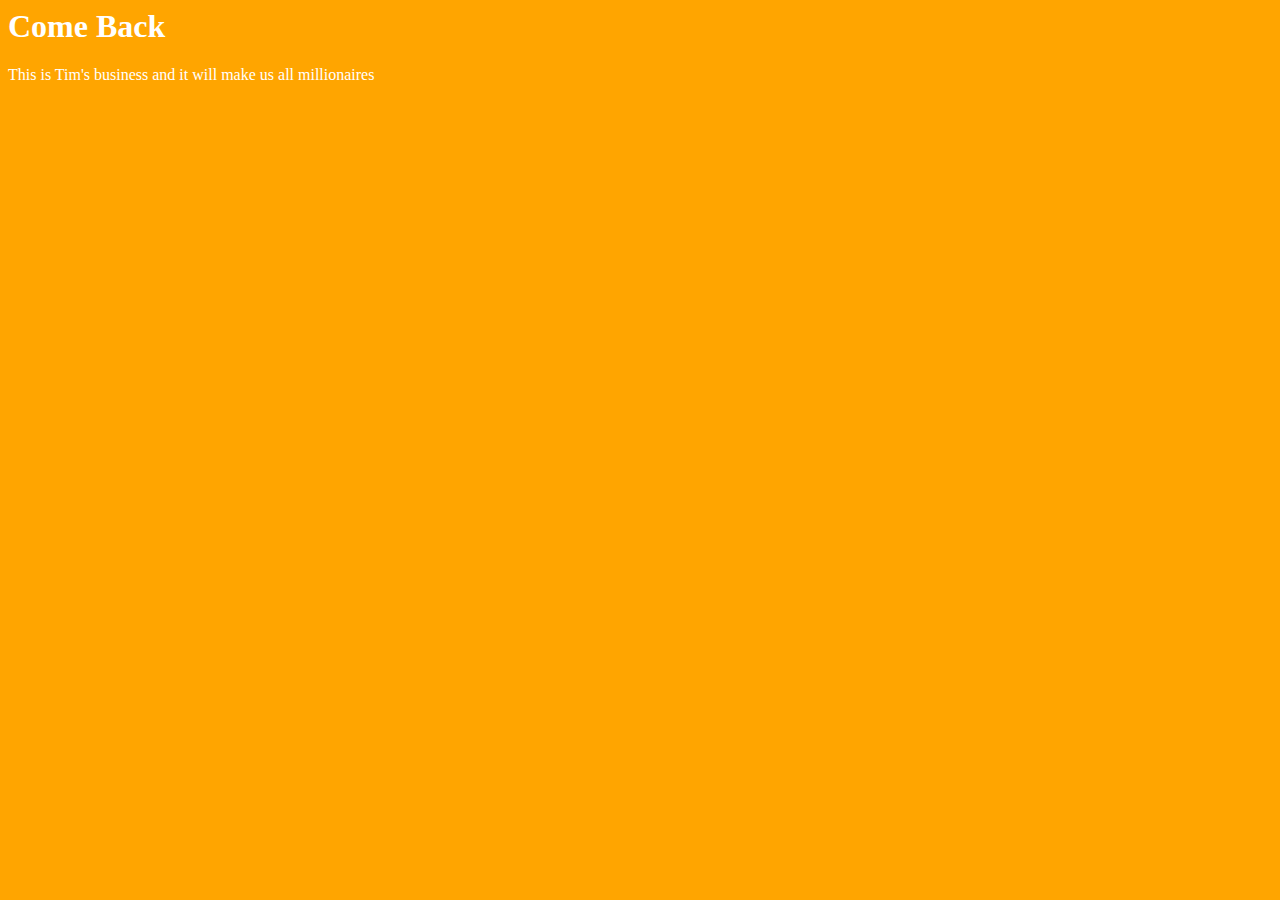
<file: index.html>
<html>
<head>
	<link rel="stylesheet" type="text/css" href="style.css">
	<title>Come Back by Seven Palms</title>
</head>
<body>
	<h1>Come Back</h1>
	<p>This is Tim's business and it will make us all millionaires</p>
</body>
</html>
</file>
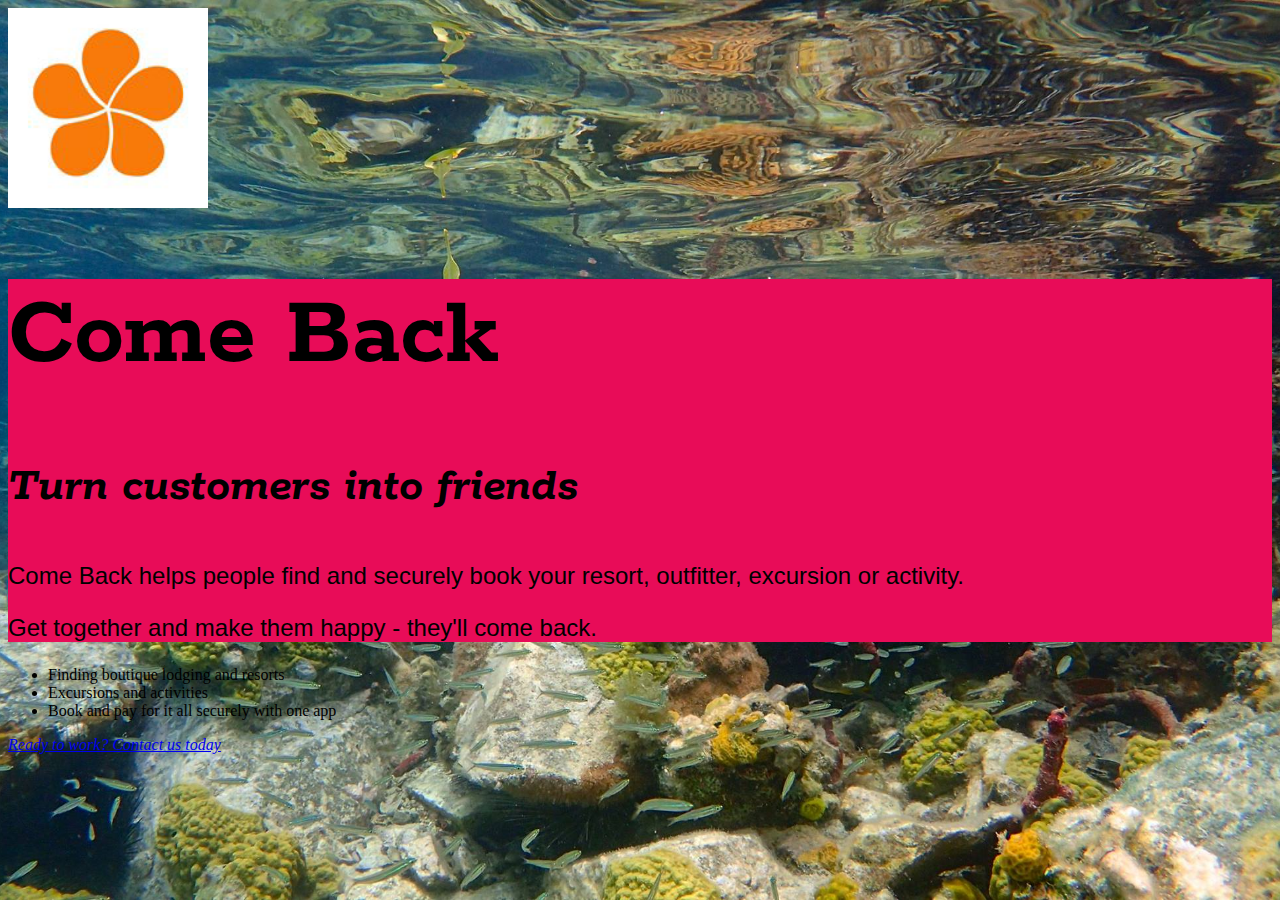
<file: Unit 3/comebackhome.html>
<!DOCTYPE html>
<html>
<head>
	<link href='http://fonts.googleapis.com/css?family=Rokkitt' rel='stylesheet' type='text/css'>
	<link rel="stylesheet" type="text/css" href="style.css">
	<title>Come Back by Seven Palms</title>
</head>
<img src="mauna kea logo.png" height="200" width="200"
<body>
	<div id="headline">
	<h1 id ="slogan">Come Back</h1>
	<h3>Turn customers into friends</h3>
	<p>Come Back helps people find and securely book your resort, outfitter, excursion or activity. <br><p id="important">Get together and make them happy - they'll come back.</p>
	</div>
	<ul>
		<li>Finding boutique lodging and resorts</li>
		<li>Excursions and activities</li>
		<li>Book and pay for it all securely with one app</li>
	</ul>
	<a href="tjkarstens1@yahoo.com">Ready to work? Contact us today</a>
</body>
</html>
</file>
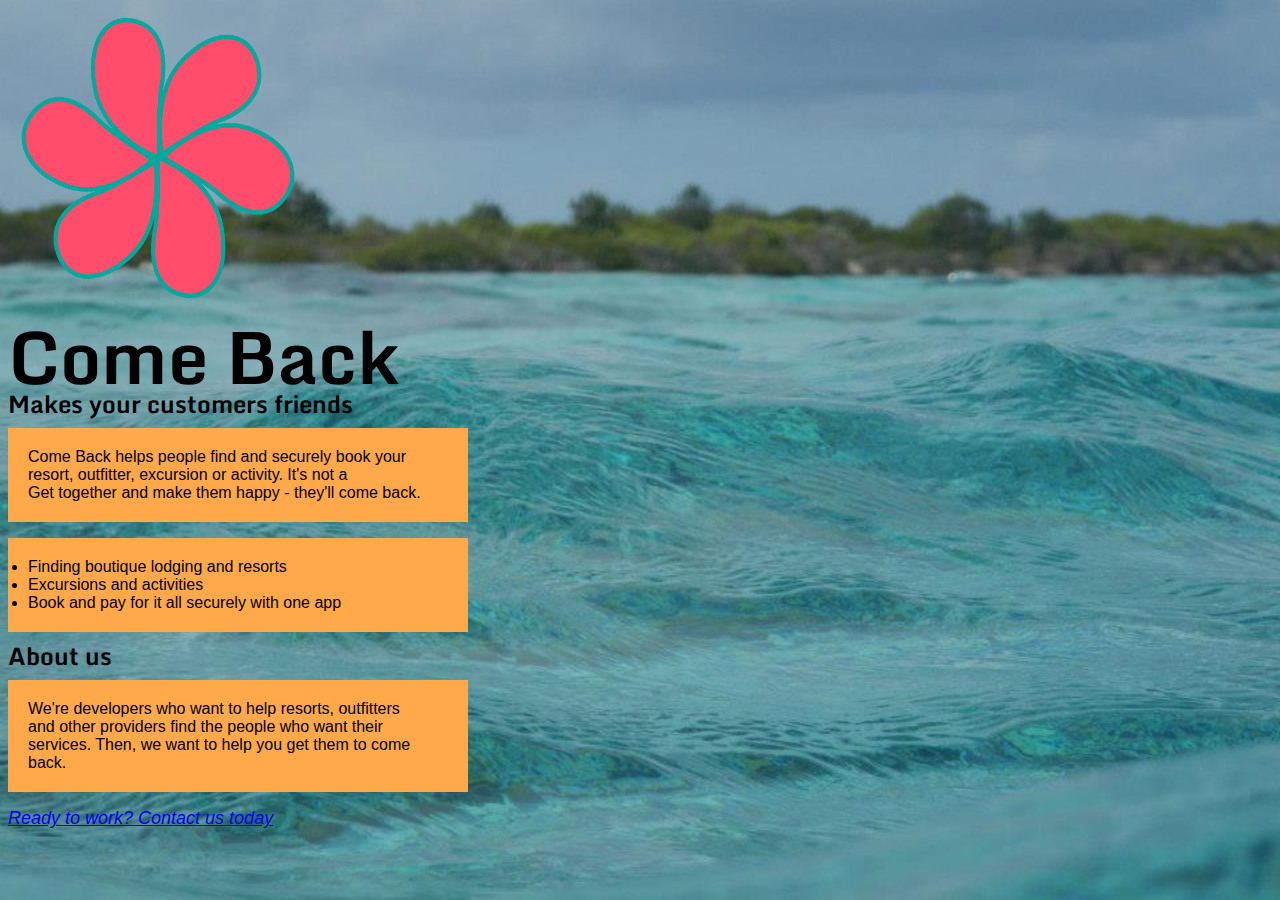
<file: Unit 4/comebackhomeUNIT4.html>
<!DOCTYPE html>
<html>
<head>
	<link href='http://fonts.googleapis.com/css?family=Monda' rel='stylesheet' type='text/css'>
	<link rel="stylesheet" type="text/css" href="style.css">
	<title>Come Back by Seven Palms</title>
</head>
<body>
	<img src="orchid5.png" height="300" width="300"
	<div id="headline">
	<h1 id ="slogan">Come Back</h1>
	<h3>Makes your customers friends</h3>
	</div>
	<p>Come Back helps people find and securely book your resort, outfitter, excursion or activity. It's not a <br>Get together and make them happy - they'll come back.</p>
	<ul>
		<li>Finding boutique lodging and resorts</li>
		<li>Excursions and activities</li>
		<li>Book and pay for it all securely with one app</li>
	</ul>
	<h3>About us</h3>
	<p>We're developers who want to help resorts, outfitters and other providers find the people who want their services. Then, we want to help you get them to come back.</p>
	<a href="tjkarstens1@yahoo.com">Ready to work? Contact us today</a>
</body>
</html>
</file>
<file: style.css>
body { 
	background-color: orange;
	color: white;
}
</file>
<file: Unit 3/style.css>
html { 
  background: url(hurricanehole.jpg) no-repeat center center fixed; 
  -webkit-background-size: cover;
  -moz-background-size: cover;
  -o-background-size: cover;
  background-size: cover;
}

body {
text-align: justify;

}

#headline { display: block;
	background-color: #E80C58;

}

h1 {
	font-family: 'Rokkitt', serif;
	font-size: 100px;
	font-color: #FF3E0D;
}

h3 { 
font-family: 'Rokkitt', serif;
font-style: italic;
font-size: 48px;

}

p {
	color: black;
	background-color: #E80C58
}

p { 
	font-family: 'Source Sans Pro', sans-serif;
font-size: 24px;
background-color: #E80C58

}

a { font-style: italic;
}
</file>
<file: Unit 4/style.css>
html { 
  background: url(bonaire.jpg) repeat center center fixed; 
  -webkit-background-size: cover;
  -moz-background-size: cover;
  -o-background-size: cover;
  background-size: cover;

}

}
body {
text-align: justify;
background-color: #FFA94A;

}

#headline { display: block;

}

h1 {
	font-family: 'Monda', sans-serif;
	font-size: 72px;
	font-color: #E80CB3;
	line-height: 0em;
	background-color: #FFA94A;

}
	
h3 { 
font-family: 'Monda', sans-serif;
font-size: 24px;
line-height: 0em;
background-color: #FFA94A;

}

p { 
font-family: 'Source Sans Pro', sans-serif;
font-size: 16px;
font-color: black;
background-color: #FFA94A
line-height: 1.5em;
background-color: #FFA94A;
width: 400px;
	border-right: 20px solid #FFA94A;
	padding: 20px;

}

ul {
	font-family: 'Source Sans Pro', sans-serif;
font-size: 16px;
font-color: black;
background-color: #FFA94A
line-height: 1.5em;
background-color: #FFA94A;
width: 400px;
	border-right: 20px solid #FFA94A;
	padding: 20px;

}

a { 
	font-family: 'Source Sans Pro', sans-serif;
	font-style: italic;
	font-size: 18px;

}
</file>
